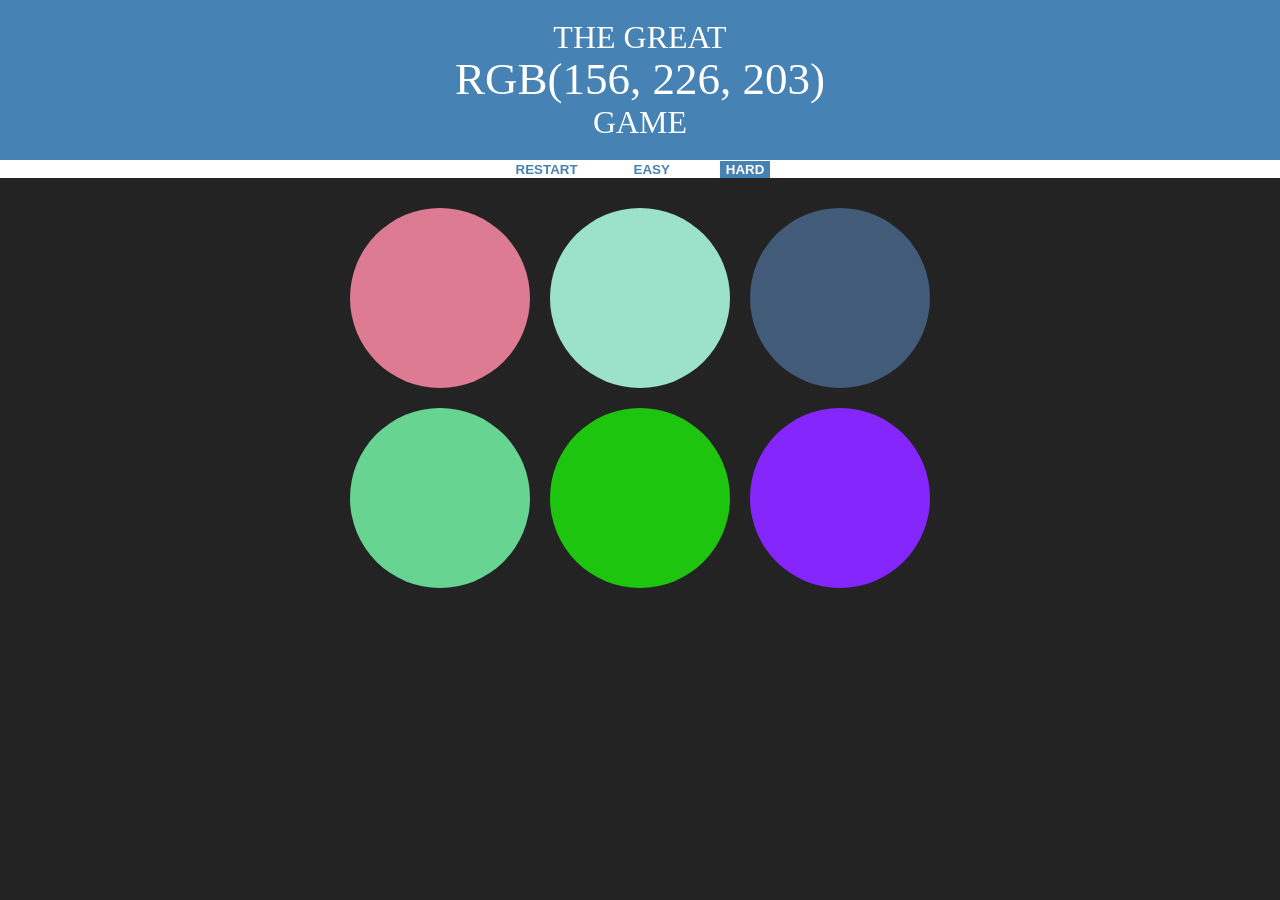
<file: Color Guessing game/ColorGame.html>
<!DOCTYPE html>
<html>
<head>
	<title>Color Game</title>
	<link rel="stylesheet" type="text/css" href="colorGame.css">
</head>
<body>
	<h1>The Great
	<br> <span id="colordis">RGB</span>
	<br> Game</h1>
<h2 id="message"></h2>
<div id="bar">
	<button id="Restart">Restart</button>
	<button id="Easy">Easy</button>
	<button id="Hard" class="selected">Hard</button>
</div>
<div id="container">
<div class="Square"></div> 
<div class="Square"></div>
<div class="Square"></div>
<div class="Square"></div>
<div class="Square"></div>
<div class="Square"></div>
</div>
<script type="text/javascript" src="colorGame.js"></script>
</body>
</html>
</file>
<file: Color Guessing game/colorGame.css>
body{
	background-color: #232323;
	font-family: "Montserrat","Avenir";
	margin: 0;
}
.selected{
	background: steelblue;
	color: white;
}
.Square{
	width: 30%;
	background: purple;
	padding-bottom: 30%;
	float: left;
	margin: 1.66%;
	border-radius: 50%;
}
#bar{
	background-color: white;

	text-align: center;
}
 button{
	margin-left: 20px;
	margin-right: 20px;
	border: none;
	background: none;
	height: 100%;
	text-transform: uppercase;
	font-weight: 700;
	color: steelblue;
	transition: all 0.5s;
}
#message{
	color: white;
}
#colordis{
	font-size: 45px;
}
.wrong{
	background-color: #232323;
}
#container{
	margin: 20px auto;
	max-width: 600px;
}
h1{
	font-weight: normal;
	color: white;
	margin: 0;
	line-height: 1.1;
	text-align: center;
	background-color: steelblue;
	text-transform: uppercase;
	padding: 20px 0;
}
h2{
	text-align: center;
	background-color: #30fc03;
	margin: 0;
}

#bar button:hover {
	color: white;
	background: steelblue;
}
</file>
